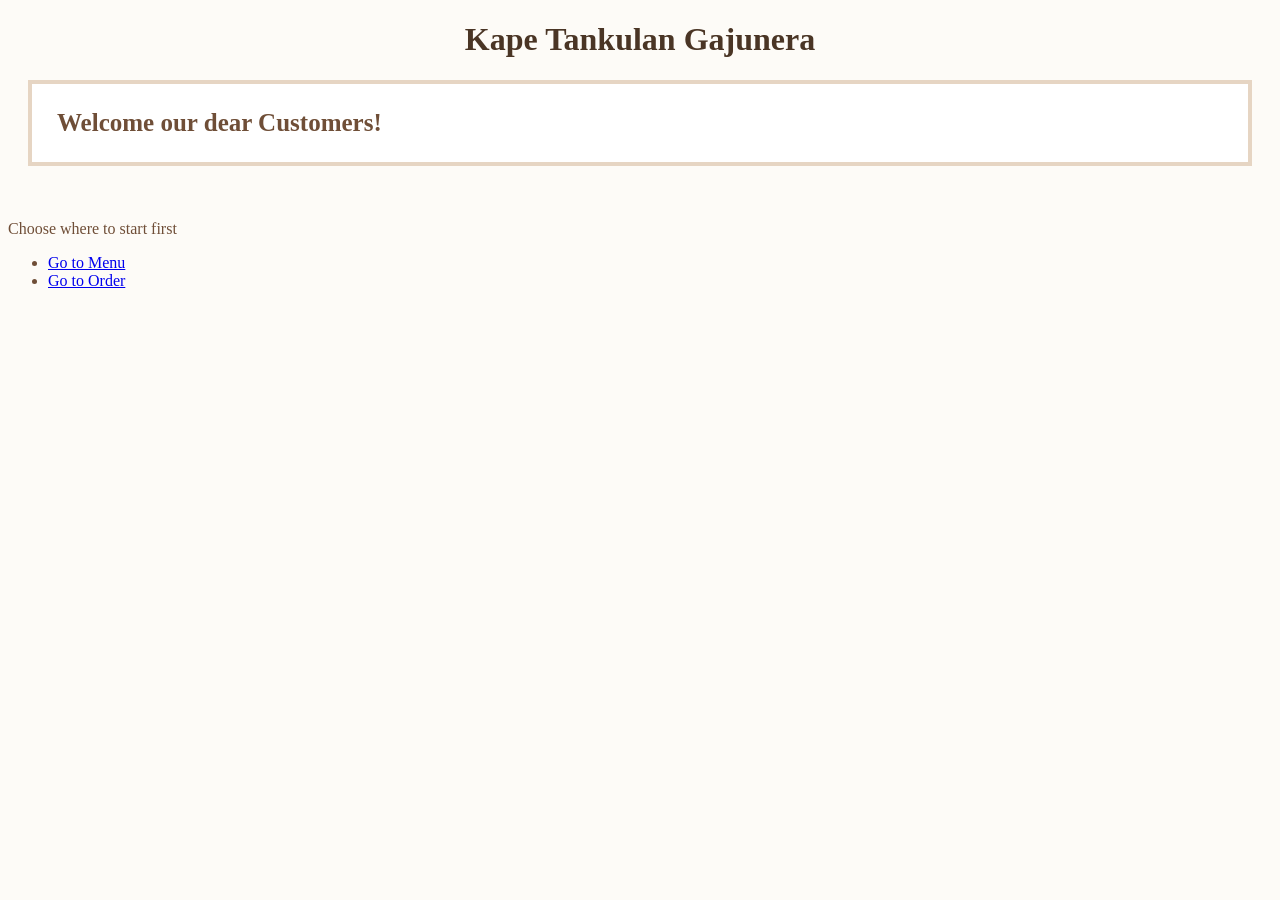
<file: index.html>
<!DOCTYPE html>
<html lang="en">
<head>
    <meta charset="UTF-8">
    <meta name="viewport" content="width=device-width, initial-scale=1.0">
    <link rel="stylesheet" href="styles.css">
    <title>Kape Tankulan Gajunera</title>
</head>
<body>
    <h1>Kape Tankulan Gajunera</h1>
    <p class = "tagline"><strong>Welcome our dear Customers!</strong></p>
    
    <br>
    <p>Choose where to start first </p>
    <ul>
        <li><a href="pages/menu.html">Go to Menu</a></li>
        <li><a href="pages/order.html">Go to Order</a></li>
    </ul>
    
</body>
</html>
</file>
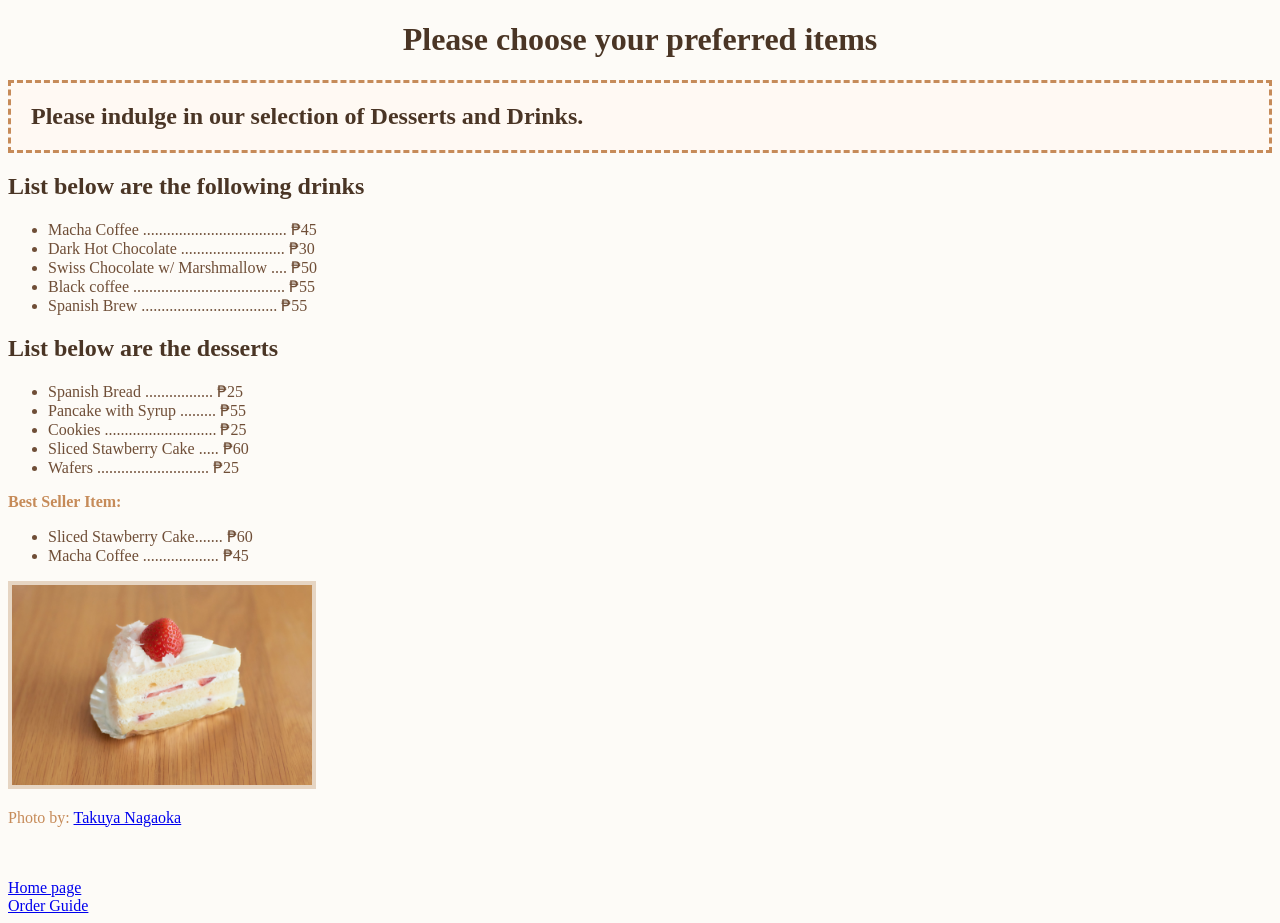
<file: pages/menu.html>
<!DOCTYPE html>
<html lang="en">
<head>
    <meta charset="UTF-8">
    <meta name="viewport" content="width=device-width, initial-scale=1.0">
    <link rel="stylesheet" href="../styles.css">
    <title>Menu</title>
</head>
<body>
    <h1>Please choose your preferred items</h1>
    <h2 class = "note">Please indulge in our selection of Desserts and Drinks.</h2>

    <h2>List below are the following drinks</h2>
    
    <ul>
        <li>Macha Coffee .................................... ₱45</li>
        <li>Dark Hot Chocolate .......................... ₱30</li>
        <li>Swiss Chocolate w/ Marshmallow .... ₱50</li>
        <li>Black coffee ...................................... ₱55</li>
        <li>Spanish Brew .................................. ₱55</li>

    </ul>
    <h2>List below are the desserts</h2>
    
    <ul>
        <li>Spanish Bread ................. ₱25</li>
        <li>Pancake with Syrup ......... ₱55</li>
        <li>Cookies ............................ ₱25</li>
        <li>Sliced Stawberry Cake ..... ₱60</li>
        <li>Wafers ............................ ₱25</li>
    </ul>
<div id = "best-seller">
    <p><strong>Best Seller Item:</strong>  </p>
    <ul>
        <li>Sliced Stawberry Cake....... ₱60</li>
        <li>Macha Coffee ................... ₱45</li>
    </ul>
    <img src="../images/strawberry-cake.jpg" alt="sliced strawberry cake" width=300px>
    <p>Photo by: <a href="https://unsplash.com/photos/white-and-red-strawberry-cake-fENvSZUzbzU" target="_blank">Takuya Nagaoka</a></p>
</div>
<br>
    <br>
    <a href="../index.html">Home page</a>
    <br>
    <a href="order.html">Order Guide</a>
</body>
</html>
</file>
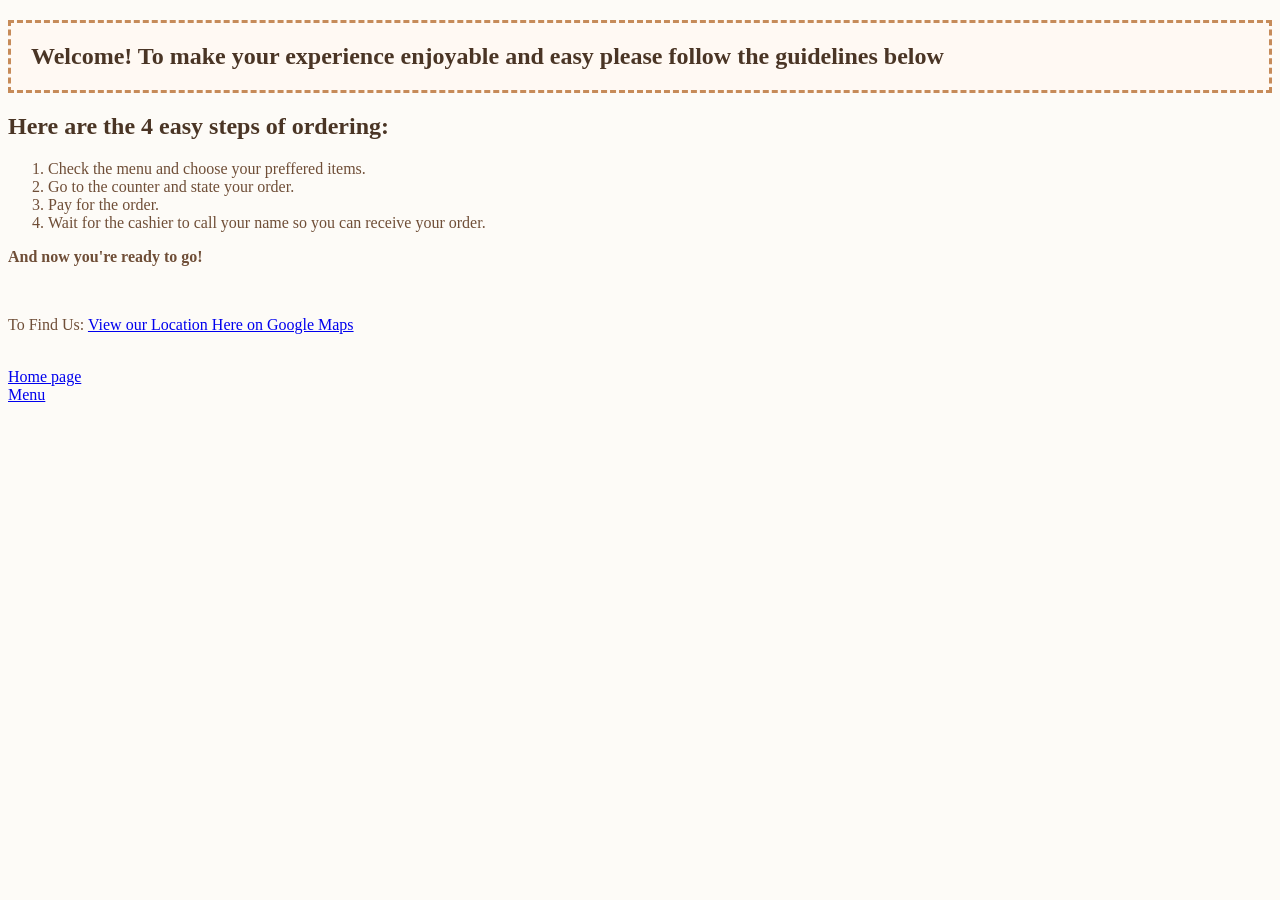
<file: pages/order.html>
<!DOCTYPE html>
<html lang="en">
<head>
    <meta charset="UTF-8">
    <meta name="viewport" content="width=device-width, initial-scale=1.0">
    <link rel="stylesheet" href="../styles.css">
    <title>Ordering Steps</title>
</head>
<body>
    <h2 class ="note">Welcome! To make your experience enjoyable and easy please follow the guidelines below</h2>
    <h2>Here are the 4 easy steps of ordering: </h2>
    <ol>
        <li>Check the menu and choose your preffered items.</li>
        <li>Go to the counter and state your order.</li>
        <li>Pay for the order.</li>
        <li>Wait for the cashier to call your name so you can receive your order.</li>
    </ol>
    <p><strong>And now you're ready to go!</strong></p>

<br>
<p>To Find Us: <a href="https://www.google.com/maps/place/Manolo+Fortich,+Bukidnon/@8.3408055,124.7712821,11z/data=!3m1!4b1!4m6!3m5!1s0x32ffbdf96b5b152f:0x5e8c1fd5cfef053e!8m2!3d8.3676553!4d124.8655894!16zL20vMDZwa20w?entry=ttu&g_ep=EgoyMDI2MTAyNy4wIKXMDSoASAFQAw%3D%3D"
       target="_blank" rel="noopener noreferrer">View our Location Here on Google Maps</a></p>


    
    <br>
    <a href="../index.html">Home page</a>
    <br>
    <a href="menu.html">Menu</a>
    
</body>
</html>
</file>
<file: styles.css>
body {
    font-family: Georgia, 'Times New Roman', Times, serif;
    color: #6F4E37;
    background-color: #FDFBF7;
}
h1, h2{
    color: #4A3525;
}
h1{
    text-align: center;
}
.tagline{
    font-size: 25px;
    background-color: #FFFFFF;
    padding: 25px;
    border: 4px solid #E6D5C3;
    margin: 20px;
}

.note{
    background-color: #fff9f3;
    padding: 20px;
    border: 3px dashed #C68B59;
}
#best-seller p{
    color: #C68B59;
}
img{
    border: 4px solid #E6D5C3;
}
</file>
